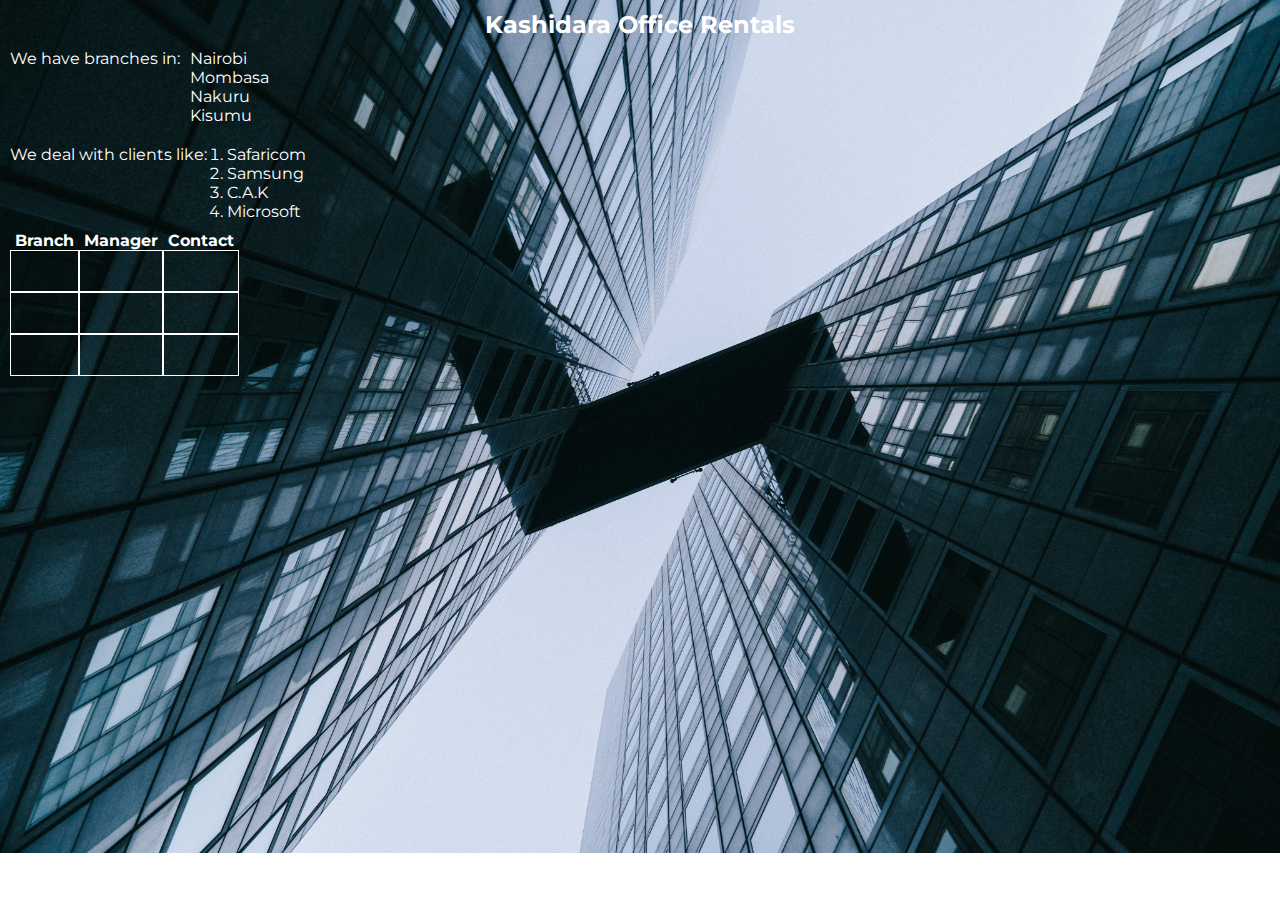
<file: branches.html>
<!DOCTYPE html>
<html lang="en">
<head>
    <meta charset="UTF-8">
    <meta http-equiv="X-UA-Compatible" content="IE=edge">
    <link rel="stylesheet" href="branches.css">
    <meta name="viewport" content="width=device-width, initial-scale=1.0">
    <title>Branches</title>
</head>
<body>
    <div class="container">
        <div class="header">
            <h2>Kashidara Office Rentals</h2>
        </div>
        <div class="branches">
            <span>We have branches in:</span><span><ul>
                <li>Nairobi</li>
                <li>Mombasa</li>
                <li>Nakuru</li>
                <li>Kisumu</li>
            </ul></span>
        </div>
        <div class="clients">
            <span>We deal with clients like:</span><span><ol>
                <li>Safaricom</li>
                <li>Samsung</li>
                <li>C.A.K</li>
                <li>Microsoft</li>
            </ol></span>
        </div>
        <div class="table">
            <table>
                <tr>
                    <th>Branch</th>
                    <th>Manager</th>
                    <th>Contact</th>
                </tr>
                <tr>
                    <td> </td>
                    <td> </td>
                    <td> </td>
                   
                </tr>
                <tr>
                    <td> </td>
                    <td> </td>
                    <td> </td>
                   
                </tr>
                <tr>
                    <td> </td>
                    <td> </td>
                    <td> </td>
                   
                </tr>
            </table>
        </div>
    </div>
</body>
</html>
</file>
<file: branches.css>
@import url('https://fonts.googleapis.com/css2?family=Montserrat:wght@300;400;600&display=swap');

* {
    padding:0;
    margin:0;
    box-sizing: border-box;
    font-family: 'Montserrat', sans-serif;
}

body{
    background-image: url('img/bg2.jpg');
    background-repeat: no-repeat;
    background-size: cover;
    color: #fff;
}

.container{
    padding: 10px;
}

.header{
    display: flex;
    justify-content: center;
}
.branches{
    display: flex;
    padding: 10px 0;
}
.clients{
    display: flex;
    padding: 10px 0;
}

.clients ol {
    padding: 0 20px;
}
.branches ul li {
    padding: 0 10px;
    list-style: none;
}

table {
    border-collapse: separate;
    border-spacing: 0;
    font-family: 'Montserrat';
    color: #fff;
}

th{
    padding: 0 5px;
}

td {
    border: solid 1px #fff;
    /* border-style: none solid solid none; */
    padding: 20px;
}
</file>
